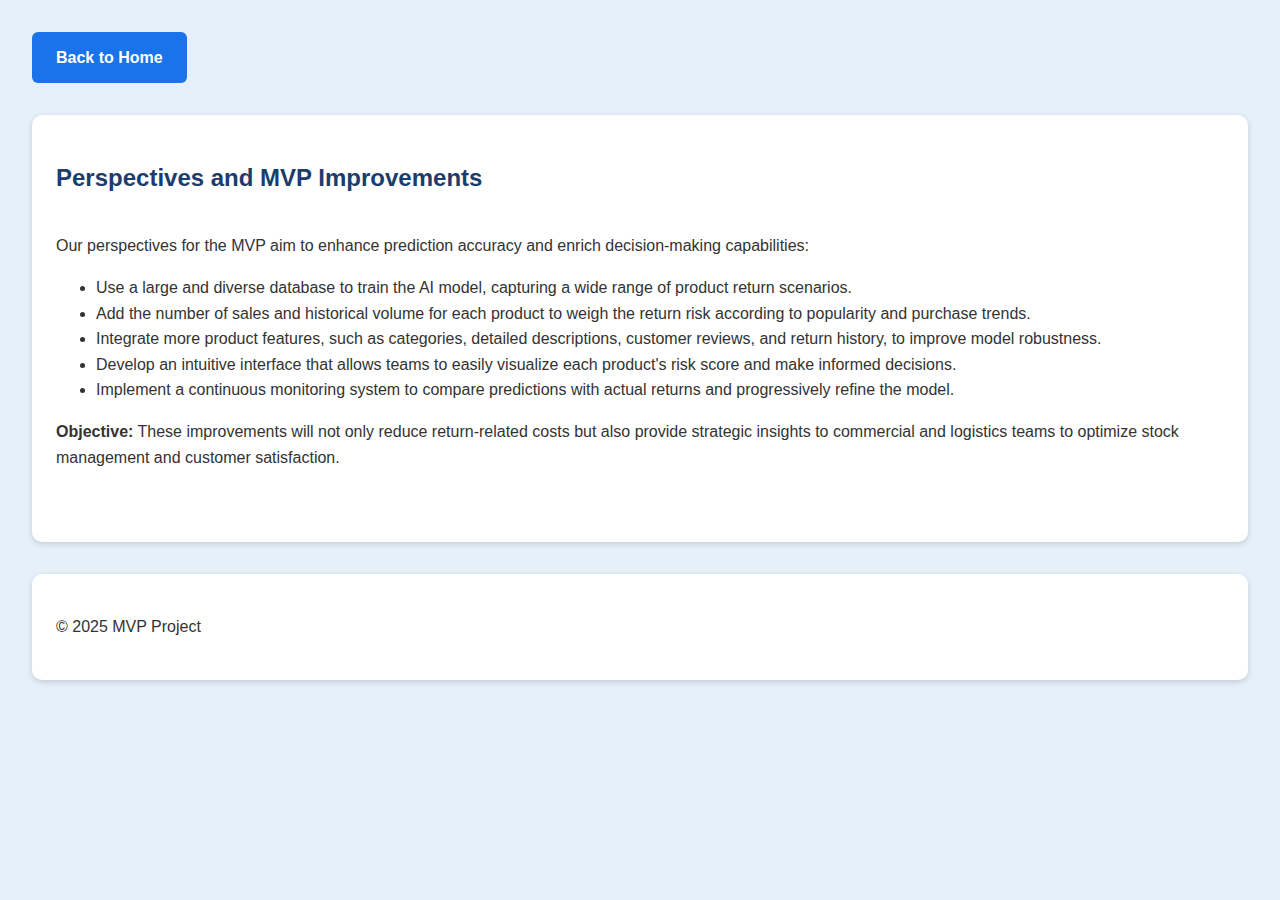
<file: prespective_A.html>
<!DOCTYPE html>
<html lang="en">
<head>
    <meta charset="UTF-8">
    <meta name="viewport" content="width=device-width, initial-scale=1.0">
    <title>Technical Perspectives - Ponera</title>
    <meta name="description" content="Technical perspectives to improve Ponera's MVP for predicting product return risks on Amazon and optimizing business decisions.">
    <link rel="stylesheet" href="style_presentation-f.css">
</head>
<body>

<!-- Back button -->
<a href="index.html" class="btn-back">Back to Home</a>

<main>
    <section>
        <h2>Perspectives and MVP Improvements</h2>

        <div class="alternate">
            <div class="text">
                <p>Our perspectives for the MVP aim to enhance prediction accuracy and enrich decision-making capabilities:</p>
                <ul>
                    <li>Use a large and diverse database to train the AI model, capturing a wide range of product return scenarios.</li>
                    <li>Add the number of sales and historical volume for each product to weigh the return risk according to popularity and purchase trends.</li>
                    <li>Integrate more product features, such as categories, detailed descriptions, customer reviews, and return history, to improve model robustness.</li>
                    <li>Develop an intuitive interface that allows teams to easily visualize each product's risk score and make informed decisions.</li>
                    <li>Implement a continuous monitoring system to compare predictions with actual returns and progressively refine the model.</li>
                </ul>
                <p><strong>Objective:</strong> These improvements will not only reduce return-related costs but also provide strategic insights to commercial and logistics teams to optimize stock management and customer satisfaction.</p>
            </div>
            <!-- Image removed to streamline the presentation -->
        </div>

    </section>
</main>

<footer>
    <p>© 2025 MVP Project</p>
</footer>

</body>
</html>
</file>
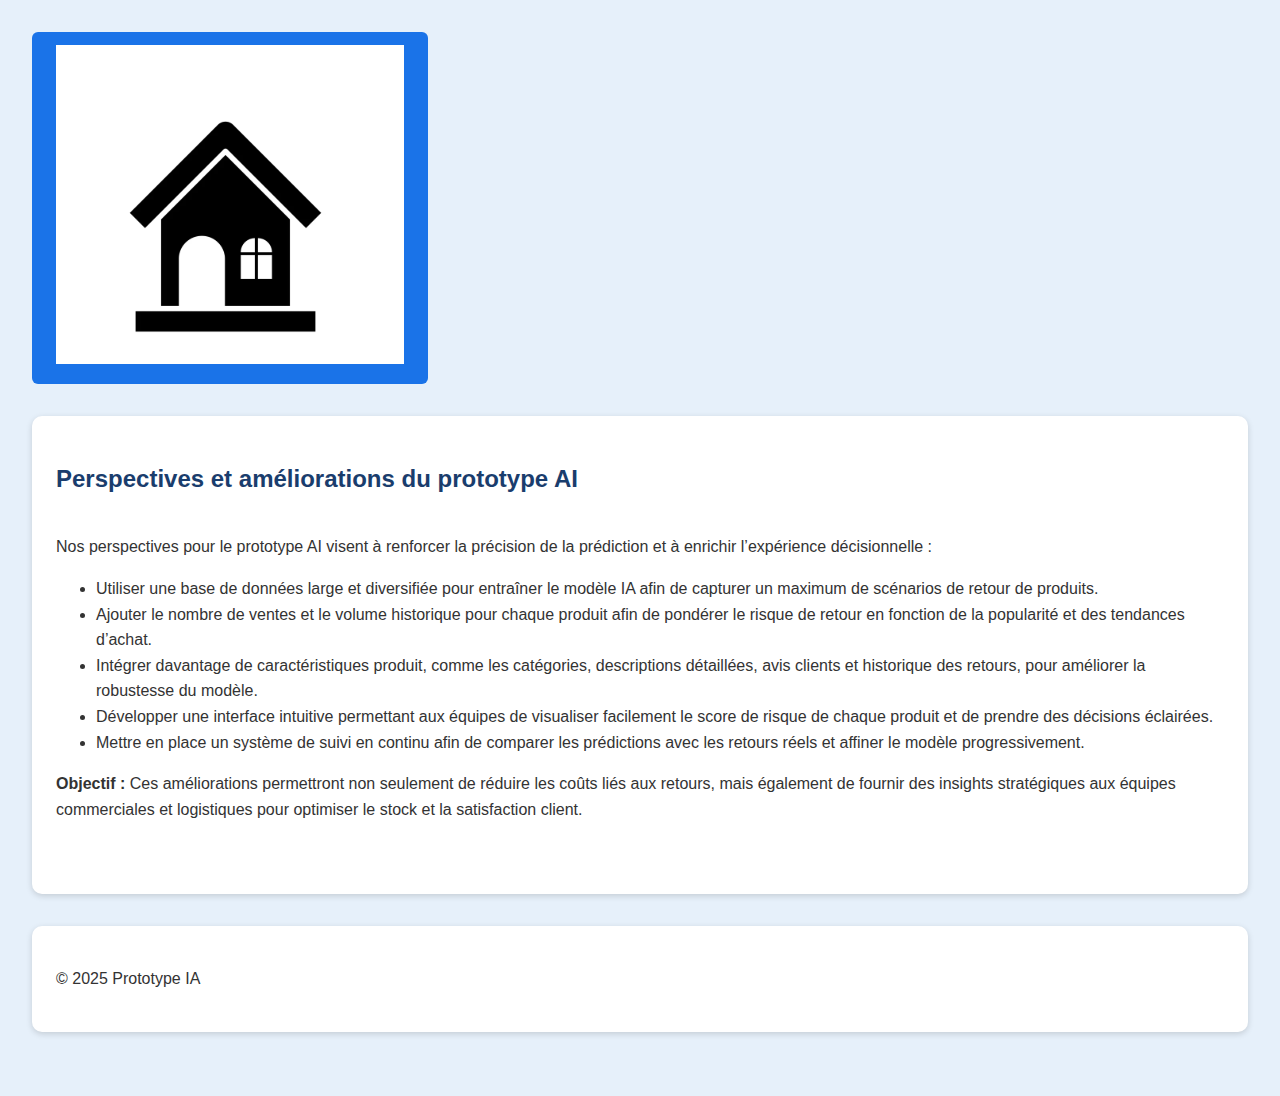
<file: prespective_F.html>
<!DOCTYPE html>
<html lang="fr">
<head>
    <meta charset="UTF-8">
    <meta name="viewport" content="width=device-width, initial-scale=1.0">
    <title>Perspectives Techniques</title>
    <meta name="description" content="Perspectives techniques pour améliorer le prototypea visant à prédire le risque de retour des produits vendus sur Amazon et optimiser les décisions commerciales.">
    <link rel="stylesheet" href="style_presentation-f.css">
</head>
<body>

<!-- Bouton retour -->
<!-- Back button -->
<a href="index.html" class="btn-back">
    <img src="home.png" alt="Home">
</a>

<section>
    <h2>Perspectives et améliorations du prototype AI</h2>

    <div class="alternate">
        <div class="text">
            <p>Nos perspectives pour le prototype AI visent à renforcer la précision de la prédiction et à enrichir l’expérience décisionnelle :</p>
            <ul>
                <li>Utiliser une base de données large et diversifiée pour entraîner le modèle IA afin de capturer un maximum de scénarios de retour de produits.</li>
                <li>Ajouter le nombre de ventes et le volume historique pour chaque produit afin de pondérer le risque de retour en fonction de la popularité et des tendances d’achat.</li>
                <li>Intégrer davantage de caractéristiques produit, comme les catégories, descriptions détaillées, avis clients et historique des retours, pour améliorer la robustesse du modèle.</li>
                <li>Développer une interface intuitive permettant aux équipes de visualiser facilement le score de risque de chaque produit et de prendre des décisions éclairées.</li>
                <li>Mettre en place un système de suivi en continu afin de comparer les prédictions avec les retours réels et affiner le modèle progressivement.</li>
            </ul>
            <p><strong>Objectif :</strong> Ces améliorations permettront non seulement de réduire les coûts liés aux retours, mais également de fournir des insights stratégiques aux équipes commerciales et logistiques pour optimiser le stock et la satisfaction client.</p>
        </div>
        <!-- Image supprimée pour alléger la présentation -->
    </div>

</section>

<footer>
    <p>© 2025 Prototype IA</p>
</footer>

</body>
</html>
</file>
<file: style_presentation-f.css>
/* Style global */
body {
    font-family: Arial, sans-serif;
    margin: 0;
    padding: 2rem;
    line-height: 1.6;
    background-color: #e6f0fa; /* bleu clair */
    color: #333;
}

h1, h2 {
    color: #1a3d6d;
}

header, section, footer {
    margin-bottom: 2rem;
    padding: 1.5rem;
    background-color: #fff;
    border-radius: 10px;
    box-shadow: 0 2px 6px rgba(0,0,0,0.15);
}

/* Bouton retour */
.btn-back {
    display: inline-block;
    margin-bottom: 2rem;
    padding: 0.8rem 1.5rem;
    background-color: #1a73e8;
    color: #fff;
    text-decoration: none;
    border-radius: 6px;
    font-weight: bold;
    transition: background-color 0.3s;
}
.btn-back:hover {
    background-color: #155ab6;
}

/* Alternance texte / image */
.alternate {
    display: flex;
    align-items: center;
    gap: 2rem;
    margin-bottom: 2rem;
}

.alternate img {
    max-width: 300px;
    border-radius: 8px;
    box-shadow: 0 2px 8px rgba(0,0,0,0.2);
}

.alternate.reverse {
    flex-direction: row-reverse;
}

/* Responsive (mobile) */
@media (max-width: 768px) {
    .alternate,
    .alternate.reverse {
        flex-direction: column;
    }
}
</file>
